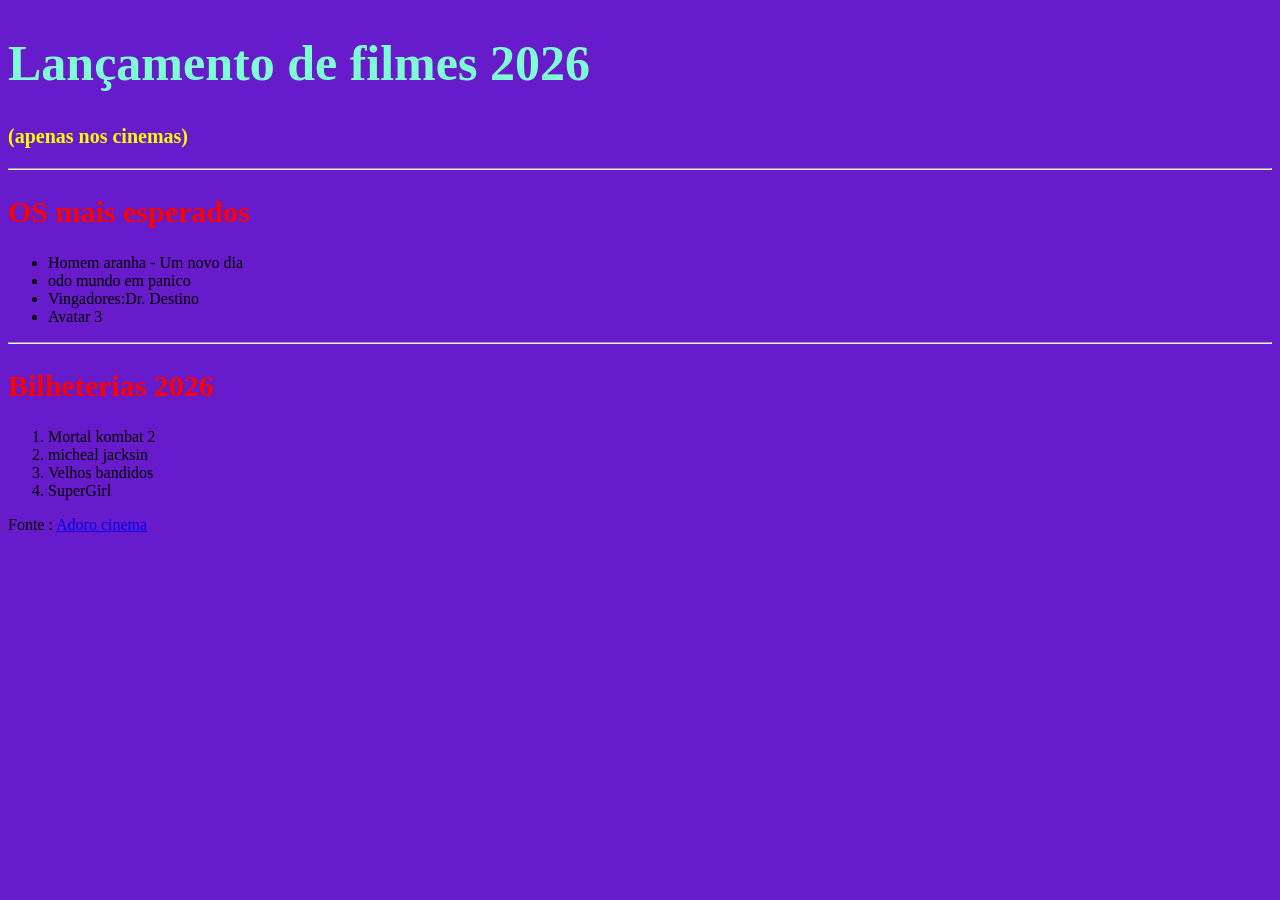
<file: Atividade01/index.html>
<!DOCTYPE html>
<html lang="pt-br ">
<head>
    <meta charset="UTF-8">
    <meta name="viewport" content="width=device-width, initial-scale=1.0">
    <title>Messi, neymar e ronaldo</title>
     <link rel="stylesheet" href="css/style.css">
     
</head>
<body>
   <h1>Lançamento de filmes 2026</h1>
   <h3>(apenas nos cinemas)</h3>
   <hr>
   <h2>OS mais esperados</h2>
   <ul> <!-- faz um espaço no inicio da frase-->
     <li>Homem aranha - Um novo dia</li>
     <li>odo mundo em panico</li>
     <li>Vingadores:Dr. Destino</li>
     <li>Avatar 3</li>
   </ul>
   <hr>
   <h2>Bilheterias 2026</h2> 
   <ol>
       <li>Mortal kombat 2</li>
       <li>micheal jacksin</li>
       <li>Velhos bandidos</li>
       <li> SuperGirl</li>
   </ol>
   <p> <!-- paragrafo -->
    Fonte : <a href="https://www.adorocinema.com/filmes/filmes-mais-aguardados/2026/">Adoro cinema</a></p>
                     <!-- Link -->
  

</body>
</html>
</file>
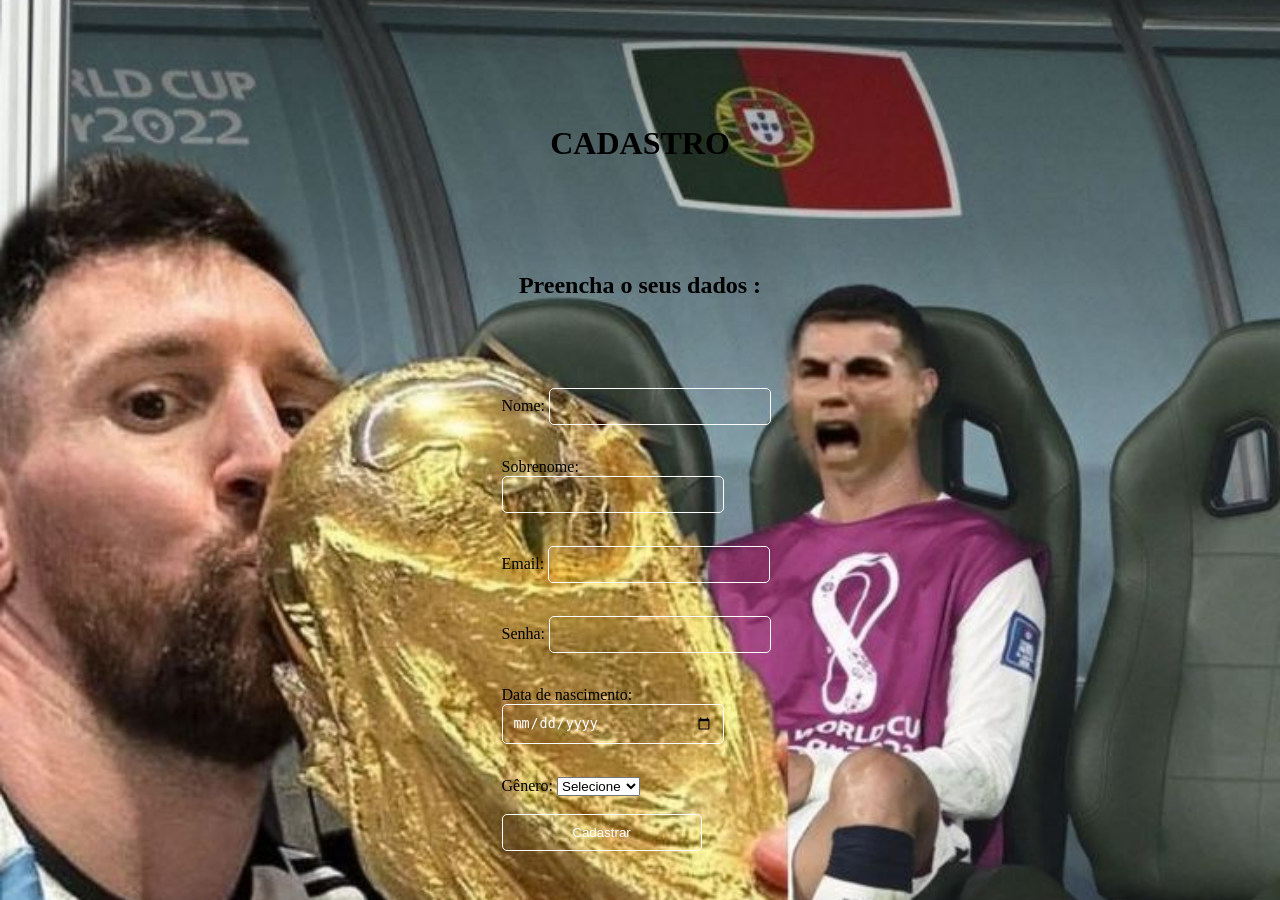
<file: Aula 02/Atvidade 01/index.html>
<!DOCTYPE html>
<html lang="pt-br ">
<head> <meta charset="UTF-8">
    <meta name="viewport" content="width=device-width, initial-scale=1.0">
    <title>Messi, neymar e ronaldo</title>
     <link rel="stylesheet" href="css/style.css">
</head>
<body>
    <div class="container"></div>
      <h1>CADASTRO</h1>
      <h2>Preencha o seus dados :</h2>
        <form action="processa.php" method="post">
            <label for="nome">Nome:</label>
            <input type="text" id="nome" name="nome" required><br><br>

            <label for="sobrenome">Sobrenome:</label>
            <input type="text" id="sobrenome" name="sobrenome" required><br><br>

            <label for="email">Email:</label>
            <input type="email" id="email" name="email" required><br><br>
            
            <label for="senha">Senha:</label>
            <input type="password" id="senha" name="senha" required><br><br>

            <label for="data_nascimento">Data de nascimento:</label>
            <input type="date" id="data_nascimento" name="data_nascimento" required><br><br>

            <label for="genero">Gênero:</label>
            <select id="genero" name="genero" required>
                <option value="">Selecione</option>
                <option value="masculino">Masculino</option>
                <option value="feminino">Feminino</option>
                <option value="outro">Outro</option> <br><br>
            </select>
            <br><br>
            <input type="submit" value="Cadastrar">
</file>
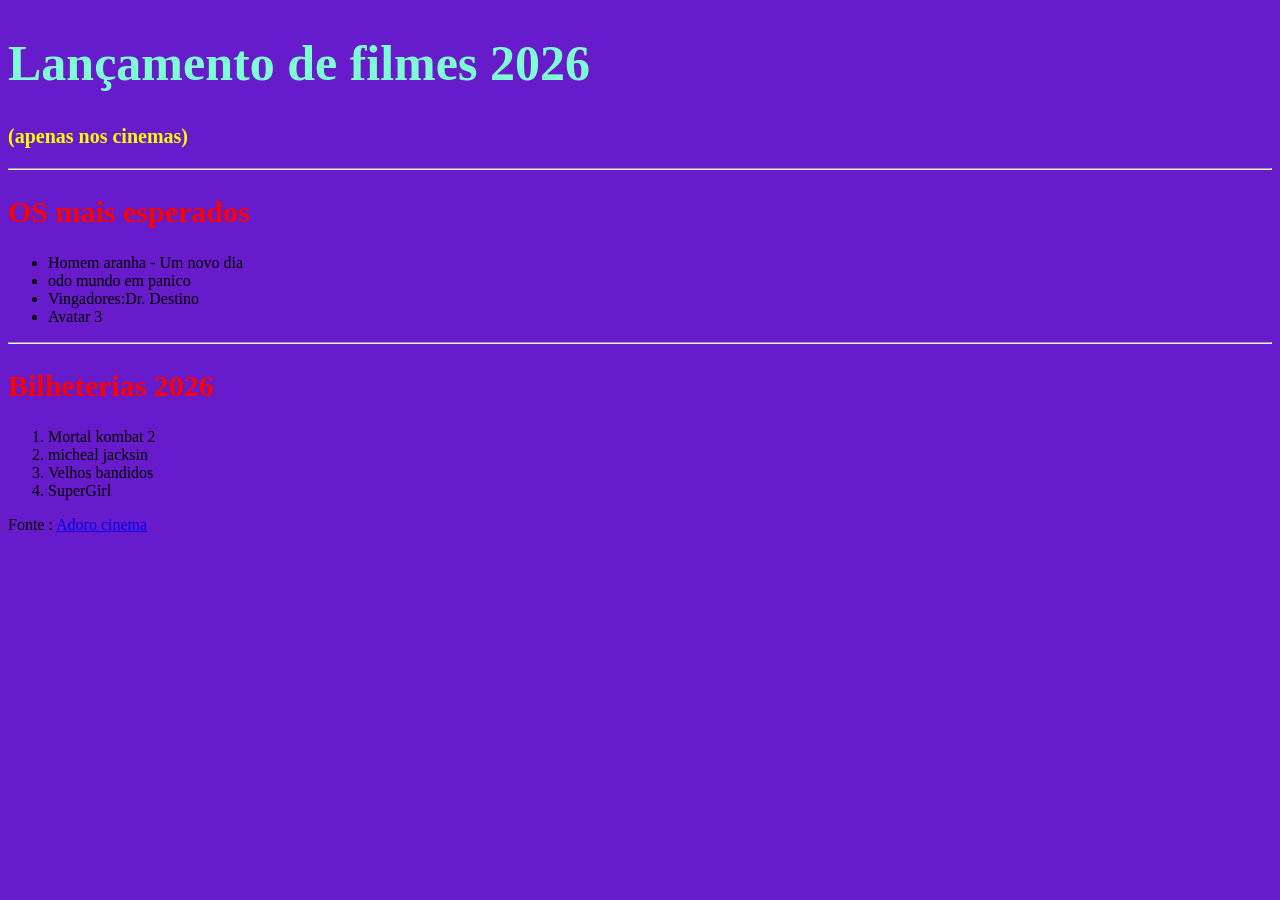
<file: Aula01/Atividade01/index.html>
<!DOCTYPE html>
<html lang="pt-br ">
<head>
    <meta charset="UTF-8">
    <meta name="viewport" content="width=device-width, initial-scale=1.0">
    <title>Messi, neymar e ronaldo</title>
     <link rel="stylesheet" href="css/style.css">
     
</head>
<body>
   <h1>Lançamento de filmes 2026</h1>
   <h3>(apenas nos cinemas)</h3>
   <hr>
   <h2>OS mais esperados</h2>
   <ul> <!-- faz um espaço no inicio da frase-->
     <li>Homem aranha - Um novo dia</li>
     <li>odo mundo em panico</li>
     <li>Vingadores:Dr. Destino</li>
     <li>Avatar 3</li>
   </ul>
   <hr>
   <h2>Bilheterias 2026</h2> 
   <ol>
       <li>Mortal kombat 2</li>
       <li>micheal jacksin</li>
       <li>Velhos bandidos</li>
       <li> SuperGirl</li>
   </ol>
   <p> <!-- paragrafo -->
    Fonte : <a href="https://www.adorocinema.com/filmes/filmes-mais-aguardados/2026/">Adoro cinema</a></p>
                     <!-- Link -->
  

</body>
</html>
</file>
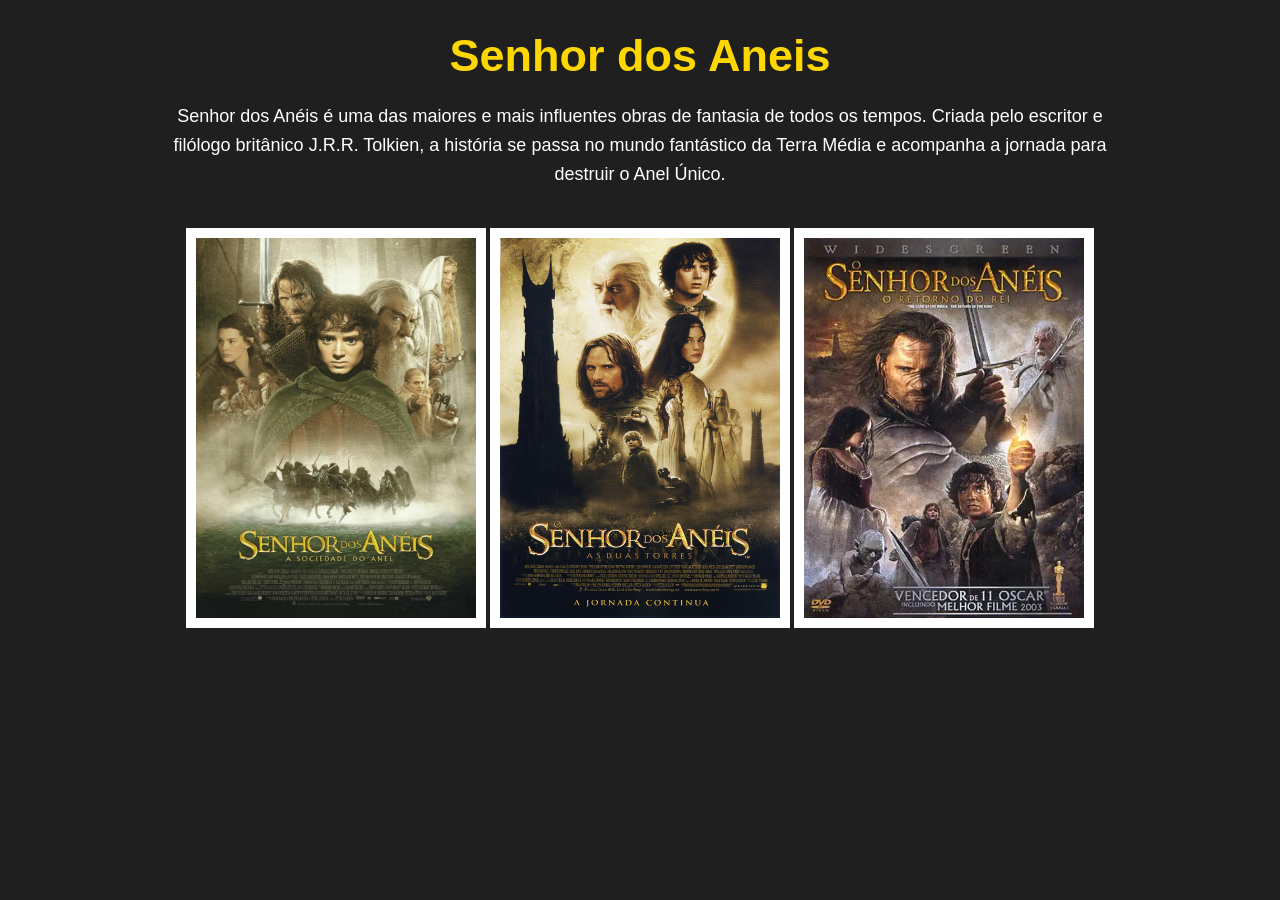
<file: Aula3/Atividade01/index.html>
<!DOCTYPE html>
<html lang="en">
<head>
    <meta charset="UTF-8">
    <meta name="viewport" content="width=device-width, initial-scale=1.0">
    <link rel="shortcut icon" href="img/icon.png" type="image/x-icon">
    <title>Document</title>
    <link rel="stylesheet" href="css/style.css">
</head>
<body>
    <h1>Senhor dos Aneis</h1>
    <p> Senhor dos Anéis é uma das maiores e mais influentes obras de fantasia de todos os tempos. Criada pelo escritor e filólogo britânico J.R.R. Tolkien, a história se passa no mundo fantástico da Terra Média e acompanha a jornada para destruir o Anel Único.

    </p>
    <img src="./img/poster1.jpg">
     <img src="./img/poster2.jpg">
     <img src="./img/poster3.webp">
    <h2></h2>
</body>
</html>
</file>
<file: Atividade01/css/style.css>
body{
    background-color : #671bca;

}
h1{
    color :aquamarine;
    font-size: 50px;
}
h2{
    color :rgb(255, 0, 0);
    font-size: 30px;
}
h3{
    color :rgb(255, 255, 0);
    font-size: 20px;
}
</file>
<file: Aula 02/Atvidade 01/css/style.css>
input {
  width: 100%;
  max-width: 200px;
  padding: 10px;
  margin-bottom: 15px;

  background: transparent; /* Fundo transparente */
  color: #fff; /* Cor do texto */

  border: 1px solid #fff; /* Borda branca */
  border-radius: 5px;

  transition: 0.3s;
}

input::placeholder {
  color: rgba(255, 255, 255, 0.7);
}

input:focus {
  border-color: #007bff;
  box-shadow: 0 0 5px rgba(0,123,255,0.5);
  outline: none;
}

body {
  margin: 0;
  height: 100vh;
  display: grid;
  place-items: center;

  background-image: url("../img/fundo02.jpg");
  background-size: cover;
  background-position: center;
  background-repeat: no-repeat;
}
</file>
<file: Aula01/Atividade01/css/style.css>
body{
    background-color : #671bca;

}
h1{
    color :aquamarine;
    font-size: 50px;
}
h2{
    color :rgb(255, 0, 0);
    font-size: 30px;
}
h3{
    color :rgb(255, 255, 0);
    font-size: 20px;
}
</file>
<file: Aula3/Atividade01/css/style.css>
*{
    margin: 0;
    padding: 0;
    box-sizing: border-box;
}
body{
    background-color: #1f1f1f;
    color: white;
    font-family: Arial, Helvetica, sans-serif;
    text-align: center;
    padding: 30px;
}
h1{
    color: gold;
    font-size: 45px;
    margin-bottom: 20px;
}
p{
    width: 80%;
    margin: 0 auto 40px;
    font-size: 18px;
    line-height: 1.6;
}
.galeria img{
    width: 250px;
    height: 380px;
    object-fit: cover;
    border-radius: 10px;
    border: 3px solid gold;
    box-shadow: 0 5px 15px rgba(0,0,0,0.5);
    transition: 0.3s;
}
img{
    height: 400px;
    width: 300px;
    border: 10px solid white;
}
</file>
